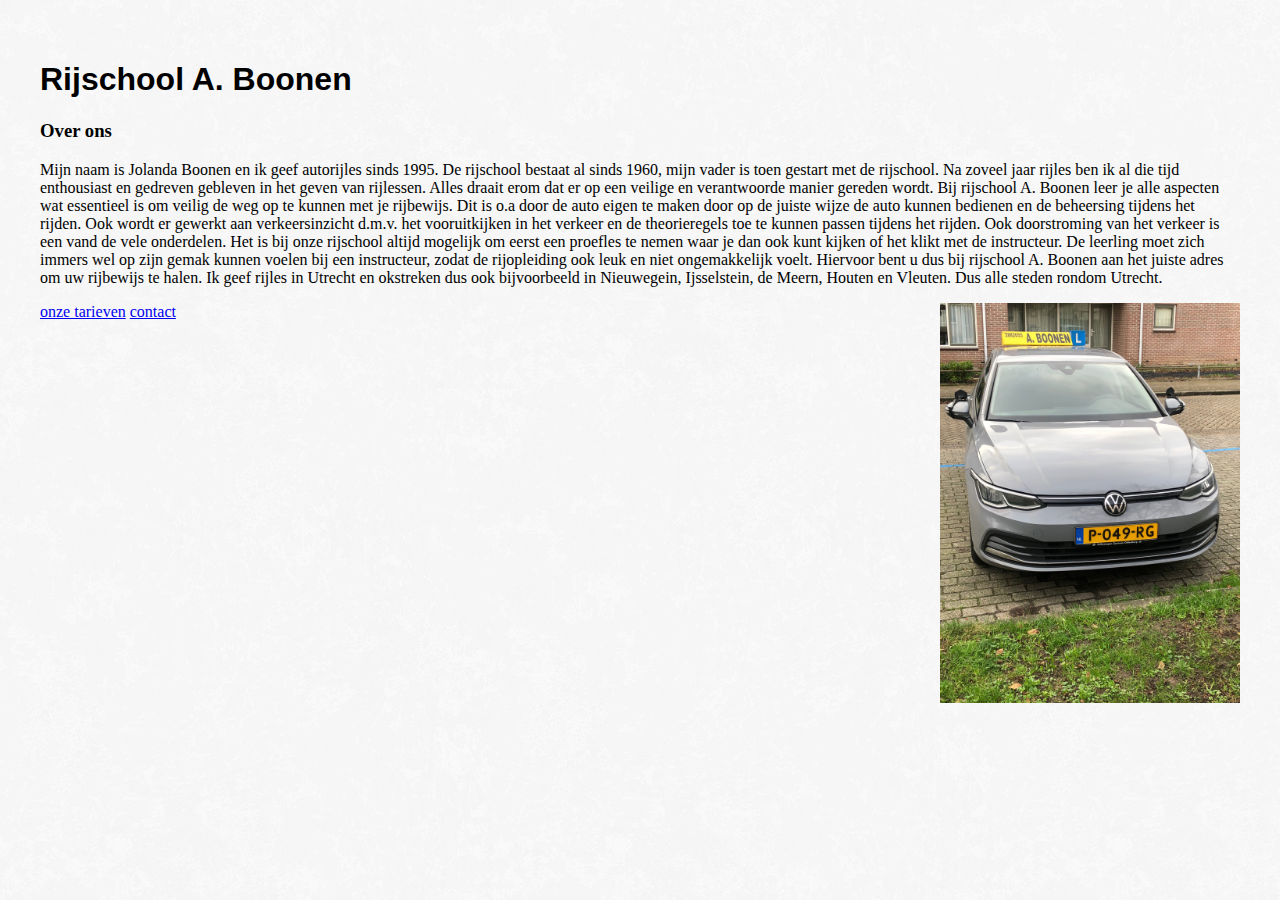
<file: Informatica website/index.html>
<!DOCTYPE html>
<!DOCTYPE html>
<html lang="nl">
<head>
    <meta charset="UTF-8">
    <meta http-equiv="X-UA-Compatible" content="IE=edge">
    <meta name="viewport" content="width=device-width, initial-scale=1.0">
    <title>A. Boonen</title>
    <link rel="stylesheet" href="style.css">
</head>
<body>
<h1>Rijschool A. Boonen</h1> 

<h3> Over ons </h3>
<p>Mijn naam is Jolanda Boonen en ik geef autorijles sinds 1995. De rijschool bestaat al sinds 1960, mijn vader is toen gestart met de rijschool. Na zoveel jaar rijles ben ik al die tijd enthousiast en gedreven gebleven in het geven van rijlessen. 
    Alles draait erom dat er op een veilige en verantwoorde manier gereden wordt. Bij rijschool A. Boonen leer je alle aspecten wat essentieel is om veilig de weg op te kunnen met je rijbewijs. Dit is o.a door de auto eigen te maken door op de juiste wijze de auto kunnen bedienen en de beheersing tijdens het rijden.
    Ook wordt er gewerkt aan verkeersinzicht d.m.v. het vooruitkijken in het verkeer en de theorieregels toe te kunnen passen tijdens het rijden. Ook doorstroming van het verkeer is een vand de vele onderdelen. Het is bij onze rijschool altijd mogelijk om eerst een proefles te nemen waar je dan ook kunt kijken of het klikt met de instructeur. 
    De leerling moet zich immers wel op zijn gemak kunnen voelen bij een instructeur, zodat de rijopleiding ook leuk en niet ongemakkelijk voelt. Hiervoor bent u dus bij rijschool A. Boonen aan het juiste adres om uw rijbewijs te halen. Ik geef rijles in Utrecht en okstreken dus ook bijvoorbeeld in Nieuwegein, Ijsselstein, de Meern, Houten en Vleuten. Dus alle steden rondom Utrecht. 
    </p
<link rel="stylesheet" href="style.css"></p>
<img src="autojo.jpeg" alt="Error">
<a href="pagina2.html"> onze tarieven</a>
<a href="contact.html">contact</a>
</body>

</html>
</file>
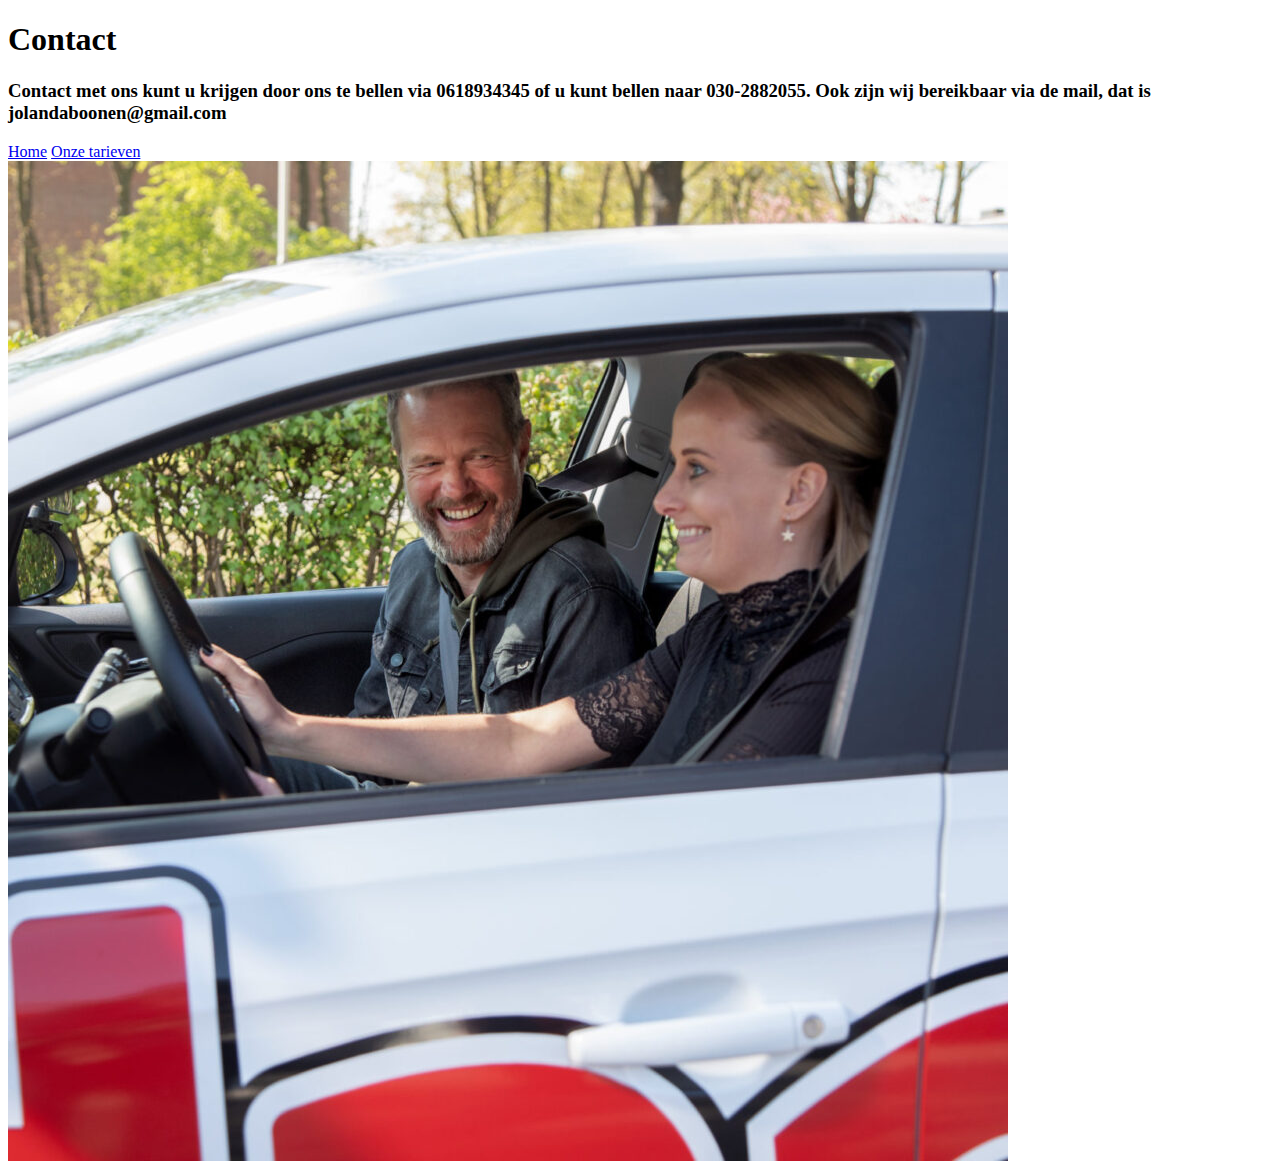
<file: Informatica website/contact.html>
<!DOCTYPE html>
<html lang="nl">
<head>
    <meta charset="UTF-8">
    <meta http-equiv="X-UA-Compatible" content="IE=edge">
    <meta name="viewport" content="width=device-width, initial-scale=1.0">
    <title>contact</title>
</head>
<body>
<h1>Contact</h1> 
<h3>Contact met ons kunt u krijgen door ons te bellen via 0618934345 of u kunt bellen naar 030-2882055.
    Ook zijn wij bereikbaar via de mail, dat is jolandaboonen@gmail.com
</h3>   
<a href="index.html">Home</a>
<a href="pagina2.html">Onze tarieven</a>
<div><img src="balharen.jpg" alt="Error"></div>
</body>
</html>
</file>
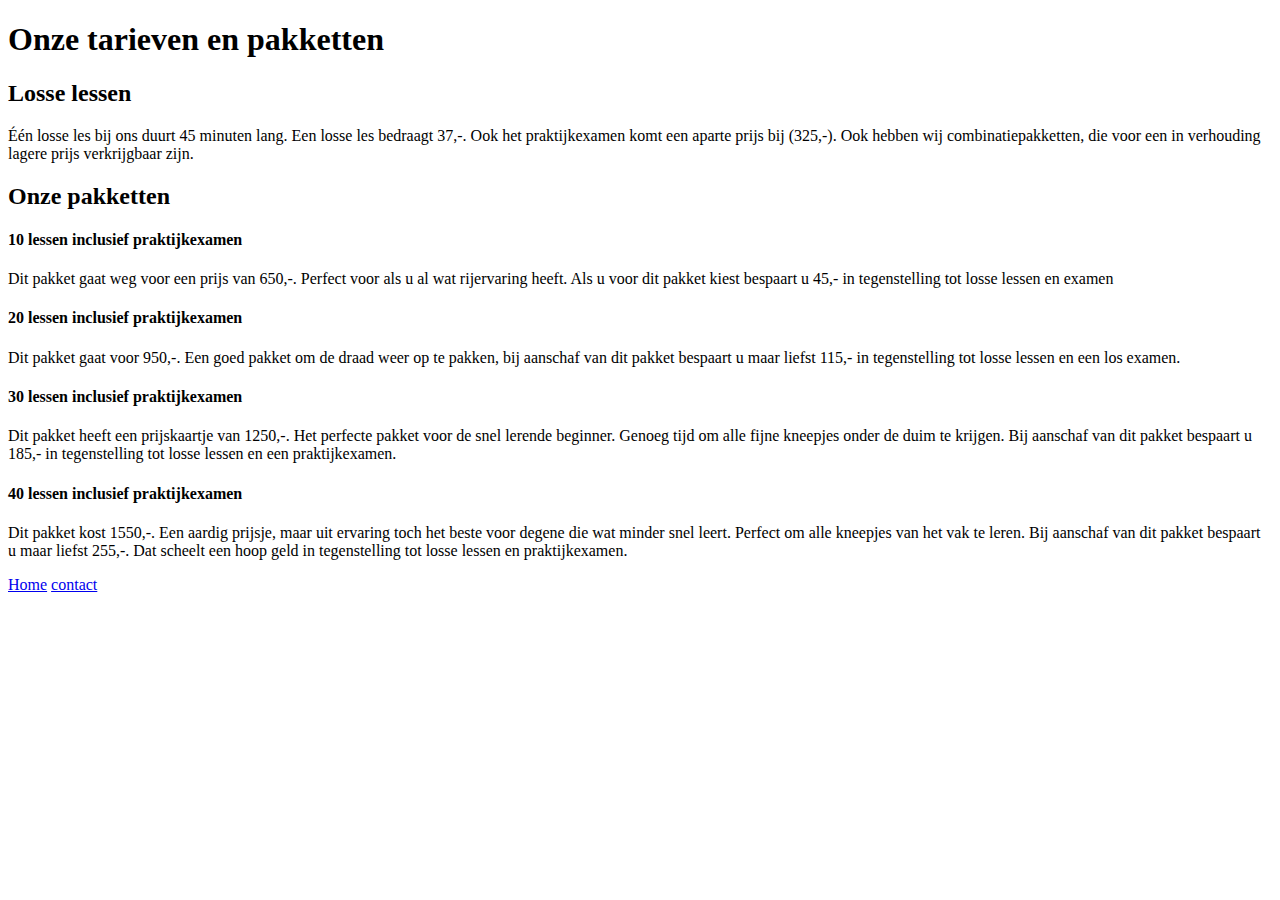
<file: Informatica website/pagina2.html>
<!DOCTYPE html>
<html lang="nl">
<head>
    <meta charset="UTF-8">
    <meta http-equiv="X-UA-Compatible" content="IE=edge">
    <meta name="viewport" content="width=device-width, initial-scale=1.0">
    <title>Onze tarieven</title>
</head>
<body>
    <h1>Onze tarieven en pakketten</h1>
 <h2>Losse lessen</h2> 
 <p>Één losse les bij ons duurt 45 minuten lang. Een losse les bedraagt 37,-. Ook het praktijkexamen komt een aparte prijs bij (325,-). Ook hebben wij combinatiepakketten, die voor een in verhouding lagere prijs verkrijgbaar zijn.  </p> 
 <h2>Onze pakketten</h2>
 <h4>10 lessen inclusief praktijkexamen</h4>
 <p> Dit pakket gaat weg voor een prijs van 650,-. Perfect voor als u al wat rijervaring heeft. Als u voor dit pakket kiest bespaart u 45,- in tegenstelling tot losse lessen en examen</p> 
<h4>20 lessen inclusief praktijkexamen</h4>
<p>Dit pakket gaat voor 950,-. Een goed pakket om de draad weer op te pakken, bij aanschaf van dit pakket bespaart u maar liefst 115,- in tegenstelling tot losse lessen en een los examen.</p>
<h4>30 lessen inclusief praktijkexamen</h4>
<p>Dit pakket heeft een prijskaartje van 1250,-. Het perfecte pakket voor de snel lerende beginner. Genoeg tijd om alle fijne kneepjes onder de duim te krijgen. Bij aanschaf van dit pakket bespaart u 185,- in tegenstelling tot losse lessen en een praktijkexamen.</p>
<h4>40 lessen inclusief praktijkexamen</h4>
<p>Dit pakket kost 1550,-. Een aardig prijsje, maar uit ervaring toch het beste voor degene die wat minder snel leert. Perfect om alle kneepjes van het vak te leren. Bij aanschaf van dit pakket bespaart u maar liefst 255,-. Dat scheelt een hoop geld in tegenstelling tot losse lessen en praktijkexamen. </p>
<a href="index.html">Home</a>
<a href="contact.html">contact</a>
</body>
</html>
</file>
<file: Informatica website/style.css>
img { 
width: 300px;
float: right;
}
body{ background-image: url(white_wall_hash.webp);
}
p{ color: rgb(0, 0, 0);

}
h1{ color: rgb(0, 0, 0);
font-family: Verdana, Geneva, Tahoma, sans-serif;
}
html{
    width: auto;
    margin: 0rem;
    padding: 2rem;
    display: flex;
    
} div{
    width: 100px;
    float: right;
}
</file>
